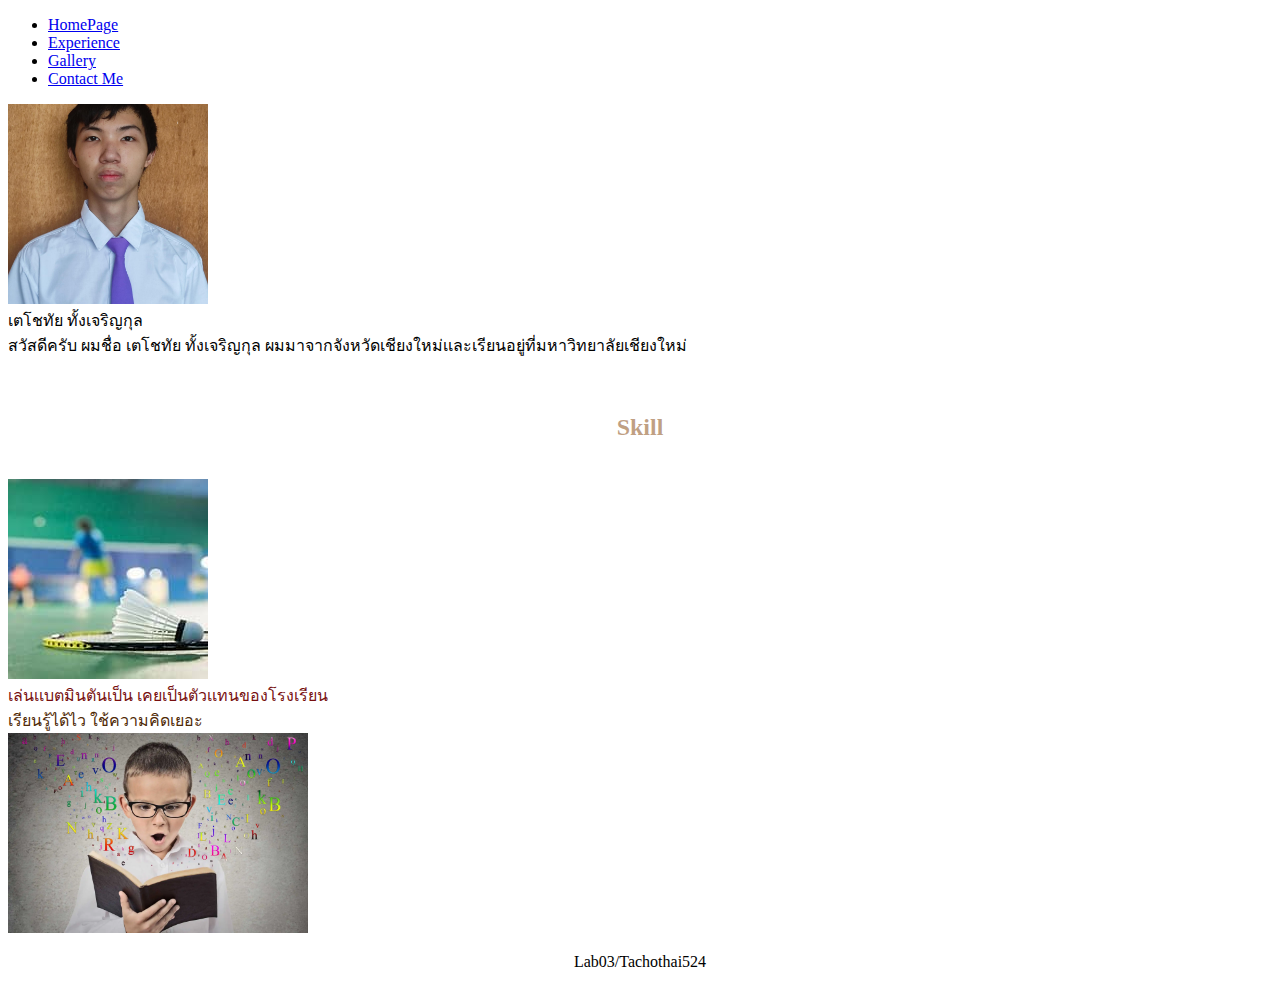
<file: index.html>
<!DOCTYPE html>
<html lang="en">
  <head>
    <meta charset="UTF-8" />
    <meta name="viewport" content="width=device-width, initial-scale=1.0" />
    <title>My Portfolio</title>
     <link
      href="https://cdn.jsdelivr.net/npm/bootstrap@5.3.7/dist/css/bootstrap.min.css"
      rel="stylesheet"
      integrity="sha384-LN+7fdVzj6u52u30Kp6M/trliBMCMKTyK833zpbD+pXdCLuTusPj697FH4R/5mcr"
      crossorigin="anonymous"
    />
    <script
      src="https://cdn.jsdelivr.net/npm/bootstrap@5.3.7/dist/js/bootstrap.bundle.min.js"
      integrity="sha384-ndDqU0Gzau9qJ1lfW4pNLlhNTkCfHzAVBReH9diLvGRem5+R9g2FzA8ZGN954O5Q"
      crossorigin="anonymous"
    ></script>
    <link rel="stylesheet" href="css/style.css">
  </head>
  
  <body>

<ul class="nav nav-pills nav-fill my-4" >
  <li class="nav-item">
    <a class="nav-link active" aria-current="page" href="index.html">HomePage</a>
  </li>
  <li class="nav-item">
    <a class="nav-link" href="Experience.html">Experience</a>
  </li>
  <li class="nav-item">
    <a class="nav-link" href="Gallery.html">Gallery</a>
  <li class="nav-item">
    <a class="nav-link" href="Contact.html">Contact Me</a>
  
</ul>

<div class="d-flex justify-content-center align-items-center mx-auto gap-3 " style="max-width: 700px">
      <div>
        <img src="image/b146cc9d-0605-4370-8504-acfc2e342144.jpg " class=" rounded" width="200" height="200" style="object-fit: cover">
      </div>

      <div>
        <div class="fs-2">เตโชทัย ทั้งเจริญกุล</div>
        <div class="fs-5">
         สวัสดีครับ ผมชื่อ เตโชทัย ทั้งเจริญกุล ผมมาจากจังหวัดเชียงใหม่เเละเรียนอยู่ที่มหาวิทยาลัยเชียงใหม่ 
        </div>
      </div>
    </div> <br> <br>
<h2 class="fs-1 badge text-bg-info d-flex justify-content-center mx-3 style1" >Skill</h2> <br>

<div class="d-flex justify-content-center align-items-center mx-auto gap-3 rounded border border-4 border border-success " style="max-width: 600px">
      <div>
        <img src="image/OSK.jpg" class=" rounded-3" width="200" height="200" style="object-fit: cover">
      </div>

      <div>
        <div class="fs-2 " style="color: rgb(119, 15, 15);">เล่นเเบตมินตันเป็น เคยเป็นตัวเเทนของโรงเรียน</div>
      
        </div>
      </div>
    </div>
 
<div class="d-flex justify-content-center align-items-center mx-auto gap-3 my-4 rounded border border-4 border border-info " style="max-width: 600px">
      <div>
        <div class="fs-2 ps-3" style="color:rgb(80, 42, 6);">เรียนรู้ได้ไว ใช้ความคิดเยอะ</div>
      
        </div>
    
    <div>
        <img src="image/Learn-Remember-Do-1-1.webp" class=" rounded-3" width="300" height="200" style="object-fit:cover">
      </div>



      </div>
<div style="text-align: center;" class="position-absolute bottom-0 start-50 translate-middle-x">
 <p> Lab03/Tachothai524</p>
</div>  
    </div>


</div>
  </body>
</html>
</file>
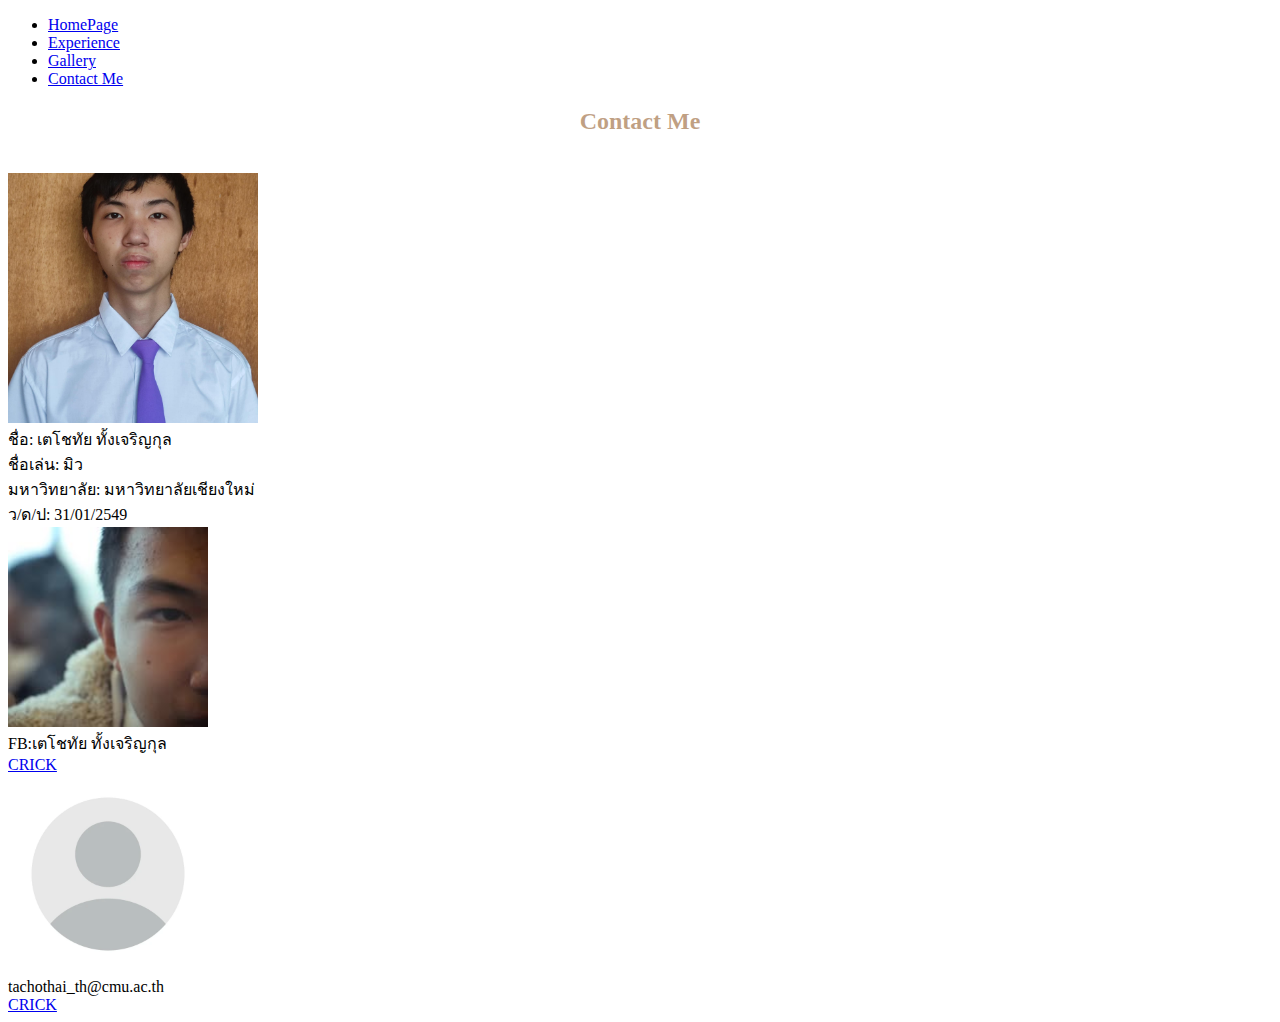
<file: Contact.html>
<!DOCTYPE html>
<html lang="en">
<head>
    <meta charset="UTF-8">
    <meta name="viewport" content="width=device-width, initial-scale=1.0">
    <title>Document</title>
    <meta charset="UTF-8" />
    <meta name="viewport" content="width=device-width, initial-scale=1.0" />
    <title>My Portfolio</title>
     <link
      href="https://cdn.jsdelivr.net/npm/bootstrap@5.3.7/dist/css/bootstrap.min.css"
      rel="stylesheet"
      integrity="sha384-LN+7fdVzj6u52u30Kp6M/trliBMCMKTyK833zpbD+pXdCLuTusPj697FH4R/5mcr"
      crossorigin="anonymous"
    />
    <script
      src="https://cdn.jsdelivr.net/npm/bootstrap@5.3.7/dist/js/bootstrap.bundle.min.js"
      integrity="sha384-ndDqU0Gzau9qJ1lfW4pNLlhNTkCfHzAVBReH9diLvGRem5+R9g2FzA8ZGN954O5Q"
      crossorigin="anonymous"
    ></script>
    <link rel="stylesheet" href="css/style.css">
</head>
<body>
    <ul class="nav nav-pills nav-fill my-4" >
  <li class="nav-item">
    <a class="nav-link active" aria-current="page" href="index.html">HomePage</a>
  </li>
  <li class="nav-item">
    <a class="nav-link" href="Experience.html">Experience</a>
  </li>
  <li class="nav-item">
    <a class="nav-link" href="Gallery.html">Gallery</a>
  <li class="nav-item">
    <a class="nav-link" href="Contact.html">Contact Me</a>
  
</ul>  

<h2 class="fs-1 badge text-bg-secondary d-flex justify-content-center mx-3 style1" >Contact Me</h2> <br>
  <div class="d-flex justify-content-center align-items-center mx-auto gap-3 my-5 " style="max-width: 700px">
      <div>
        <img src="image/b146cc9d-0605-4370-8504-acfc2e342144.jpg " class=" rounded" width="250" height="250" style="object-fit: cover">
      </div>

      <div>
        <div class="fs-5">
         ชื่อ: เตโชทัย ทั้งเจริญกุล <br>
         ชื่อเล่น: มิว <br>
         มหาวิทยาลัย: มหาวิทยาลัยเชียงใหม่ <br>
         ว/ด/ป: 31/01/2549 
        </div>
      </div>
    </div>    
 <div class="d-flex justify-content-center align-items-center mx-auto gap-3 " style="max-width: 700px">
      <div>
        <img src="image/87946589_502510750650799_5880064473108054016_n.jpg" class=" rounded-circle" width="200" height="200" style="object-fit: cover">
      </div>

      <div>
        <div class="fs-2">FB:เตโชทัย ทั้งเจริญกุล</div>
        <div class="fs-3">
         <a href="https://www.facebook.com/te.chothay.thang.ceriy.kul?locale=th_TH">CRICK</a>
        </div>
      </div>
    </div>

<div class="d-flex justify-content-center align-items-center mx-auto gap-3 my-5" style="max-width: 670px">
      <div>
        <img src="image/vector-flat-illustration-grayscale-avatar-600nw-2281862025.webp" class=" rounded-circle" width="200" height="200" style="object-fit: cover">
      </div>
     
      <div>
        <div class="fs-2">tachothai_th@cmu.ac.th</div>
        <div class="fs-3">
         <a  href="https://outlook.office.com/mail/">CRICK</a>
        </div>
      </div>
    </div>

        
</body>
</html>
</file>
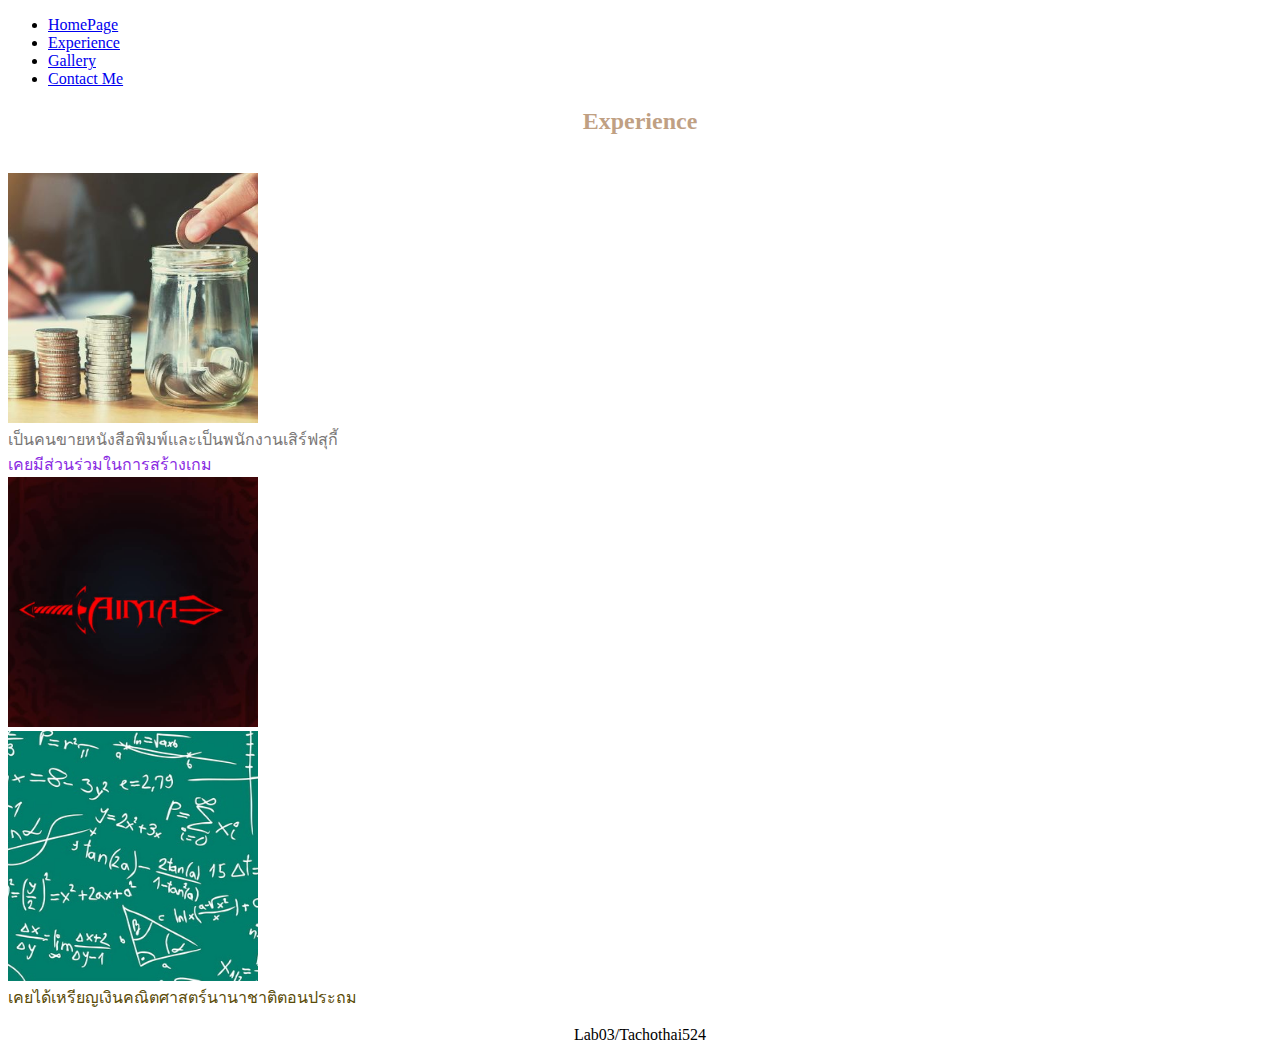
<file: Experience.html>
<!DOCTYPE html>
<html lang="en">
<head>
    <meta charset="UTF-8">
    <meta name="viewport" content="width=device-width, initial-scale=1.0">
    <title>Document</title>
    <link
      href="https://cdn.jsdelivr.net/npm/bootstrap@5.3.7/dist/css/bootstrap.min.css"
      rel="stylesheet"
      integrity="sha384-LN+7fdVzj6u52u30Kp6M/trliBMCMKTyK833zpbD+pXdCLuTusPj697FH4R/5mcr"
      crossorigin="anonymous"
    />
    <script
      src="https://cdn.jsdelivr.net/npm/bootstrap@5.3.7/dist/js/bootstrap.bundle.min.js"
      integrity="sha384-ndDqU0Gzau9qJ1lfW4pNLlhNTkCfHzAVBReH9diLvGRem5+R9g2FzA8ZGN954O5Q"
      crossorigin="anonymous"
    ></script>
    <link rel="stylesheet" href="css/style.css">
</head>

<body>
   <ul class="nav nav-pills nav-fill my-4" >
  <li class="nav-item">
    <a class="nav-link active" aria-current="page" href="index.html">HomePage</a>
  </li>
  <li class="nav-item">
    <a class="nav-link" href="Experience.html">Experience</a>
  </li>
  <li class="nav-item">
    <a class="nav-link" href="Gallery.html">Gallery</a>
  <li class="nav-item">
    <a class="nav-link" href="Contact.html">Contact Me</a>
   
    </ul>
    <h2 class="fs-1 badge text-bg-danger d-flex justify-content-center my-4 mx-3 style1" >Experience</h2> <br>
    <div class="d-flex justify-content-center align-items-center mx-auto gap-3 rounded border border-4 border border-dark " style="max-width: 650px">
      <div>
        <img src="image/4DQpjUtzLUwmJZZPEbhp4ljEEFTlNxdENOLtUTEOlz5V.jpg" class=" rounded-3" width="250" height="250" style="object-fit: cover">
      </div>

      <div>
        <div class="fs-2  " style="color: rgb(122, 119, 119);">เป็นคนขายหนังสือพิมพ์เเละเป็นพนักงานเสิร์ฟสุกี้</div>
      
        </div>
      </div>

 
<div class="d-flex justify-content-center align-items-center mx-auto gap-3 my-4 rounded border border-4 border border-danger  " style="max-width: 650px">
     <div>
        <div class="fs-2 ps-3" style="color:blueviolet;">เคยมีส่วนร่วมในการสร้างเกม </div>
      
        </div> 
  
  <div>
        <img src="image/Aima.jpg" class=" rounded-3" width="250" height="250" style="object-fit: cover">
      </div>

     </div>
  
  <div class="d-flex justify-content-center align-items-center mx-auto gap-3 my-4 rounded border border-4 border border-success  " style="max-width: 650px">
     
  <div>
        <img src="image/c4yejz.jpg" class=" rounded-3" width="250" height="250" style="object-fit: cover">
      </div>
  <div>
        <div class="fs-2 ps-3" style="color:rgb(90, 75, 7);">เคยได้เหรียญเงินคณิตศาสตร์นานาชาติตอนประถม </div>
      
        </div> 
  
     </div>

      <div style="text-align: center;" class="position-absolute bottom-0 start-50 translate-middle-x">
 <p> Lab03/Tachothai524</p>
</div> 
    </div>
 
</body>
</html>
</file>
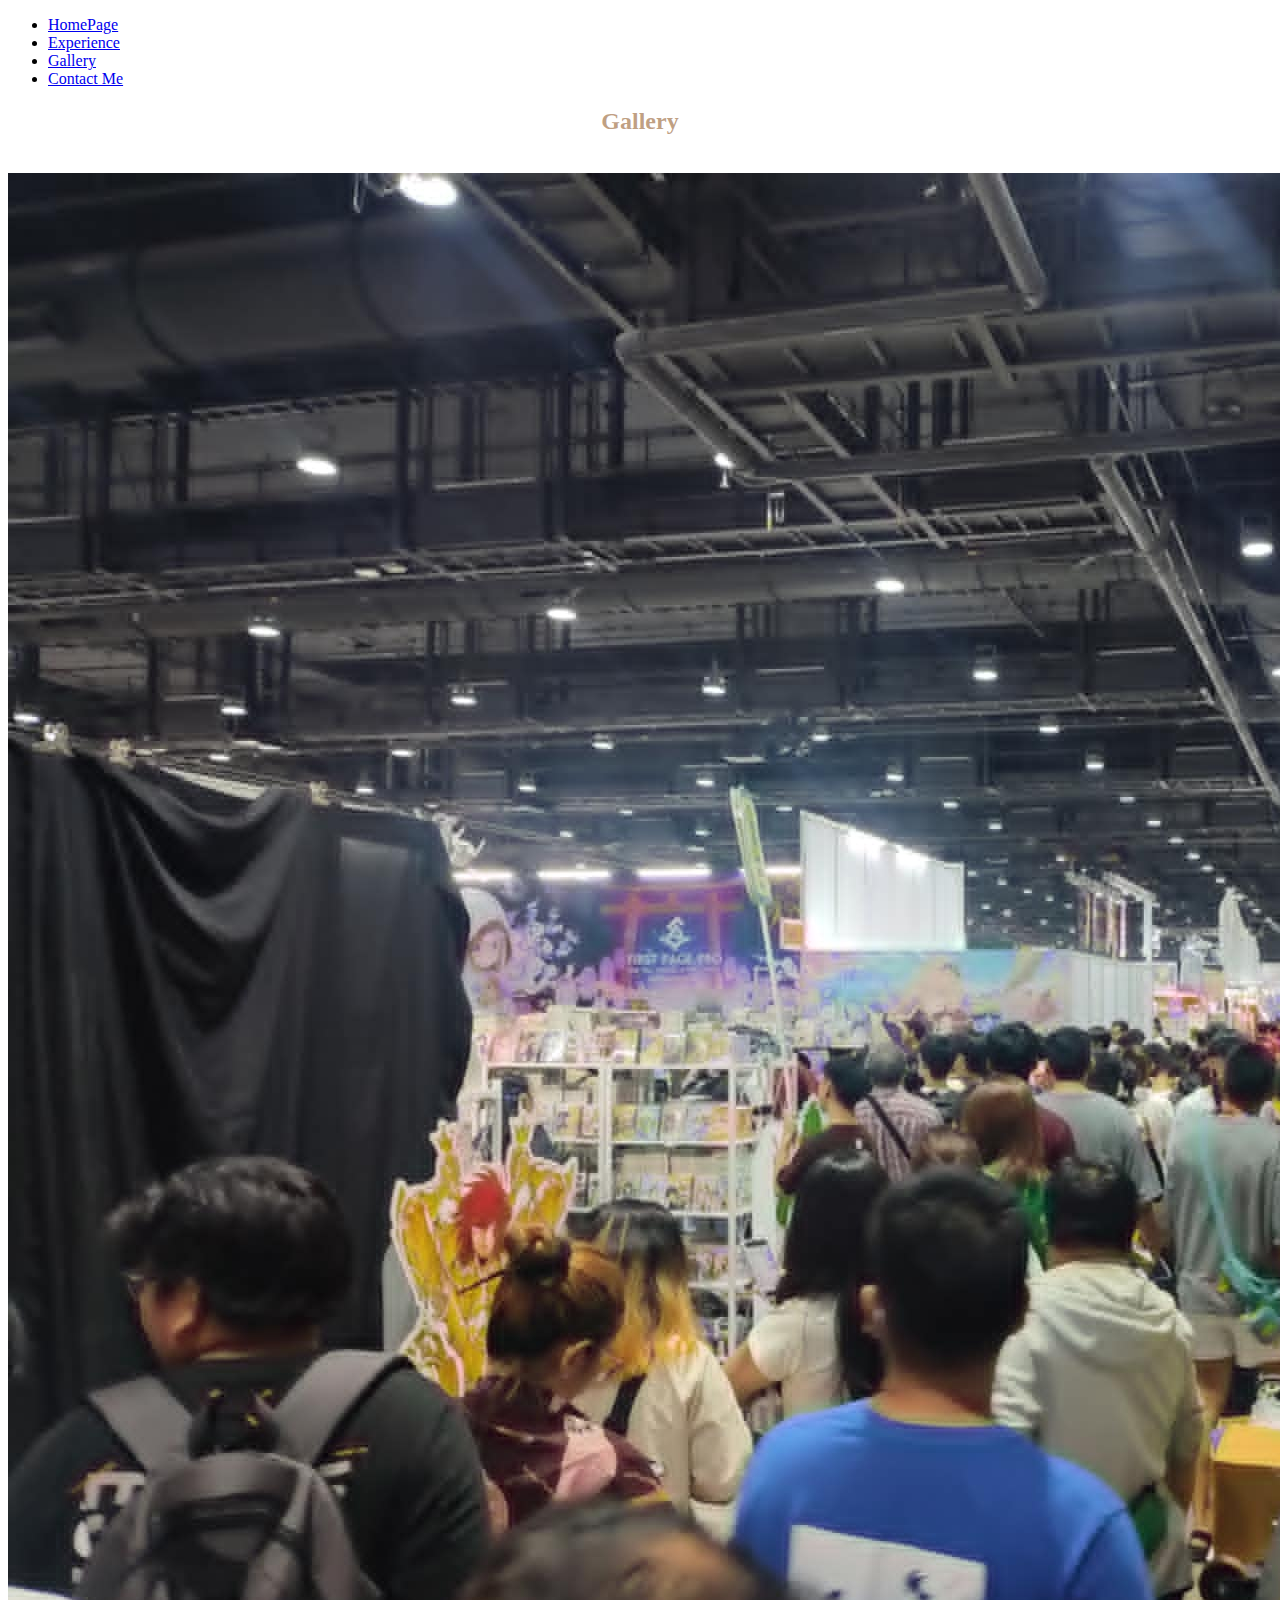
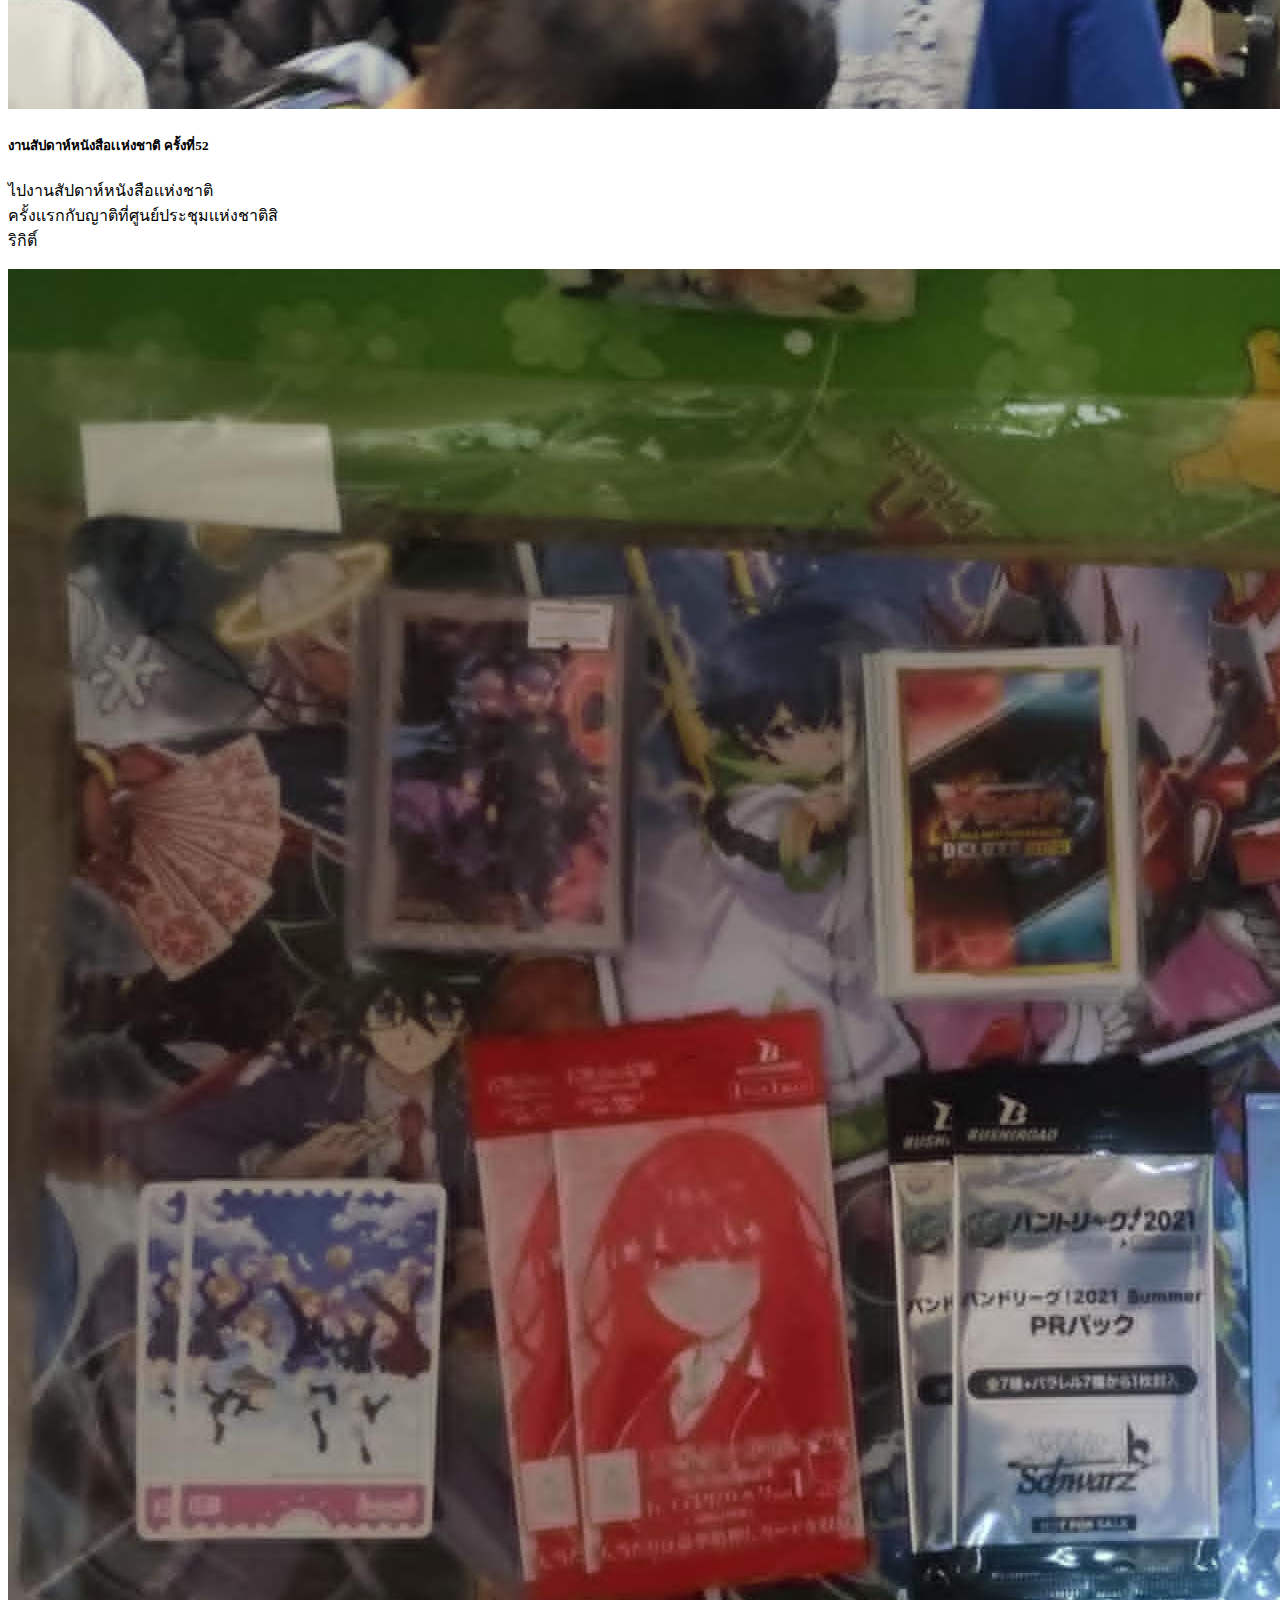
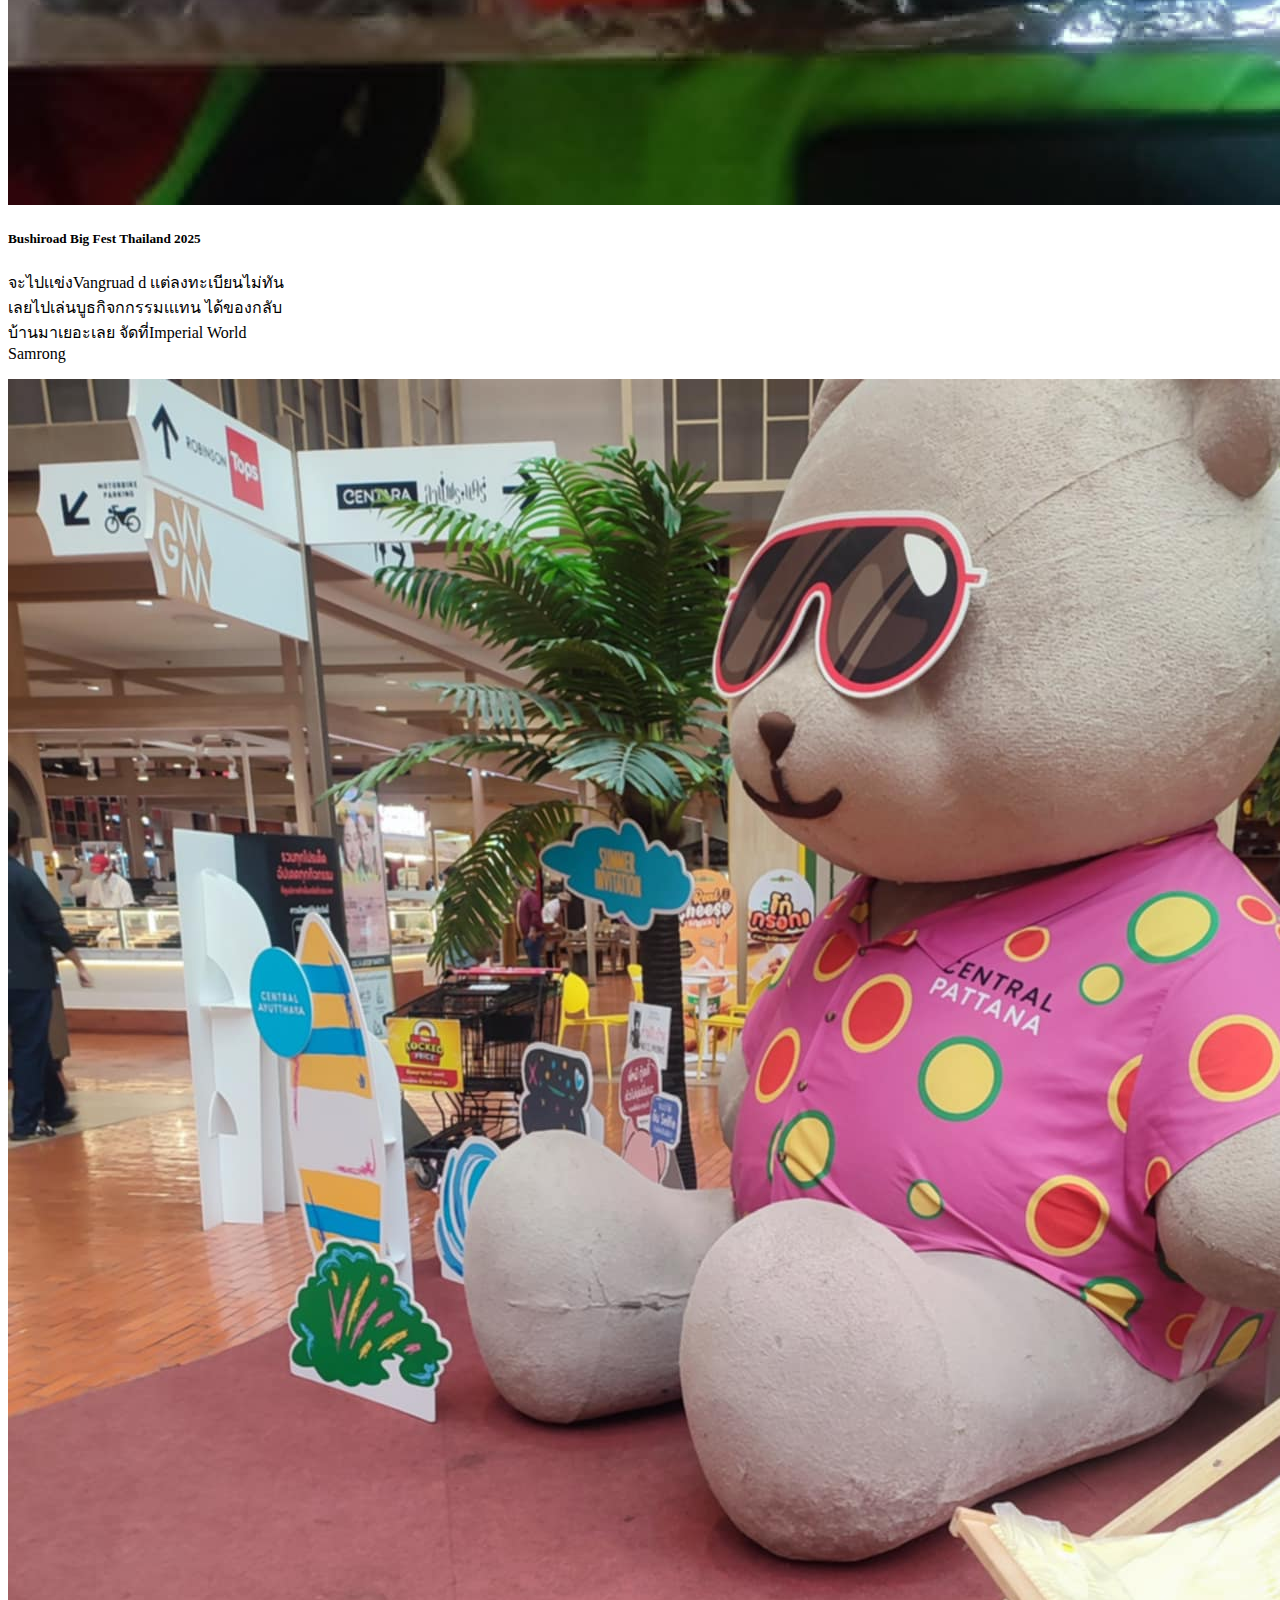
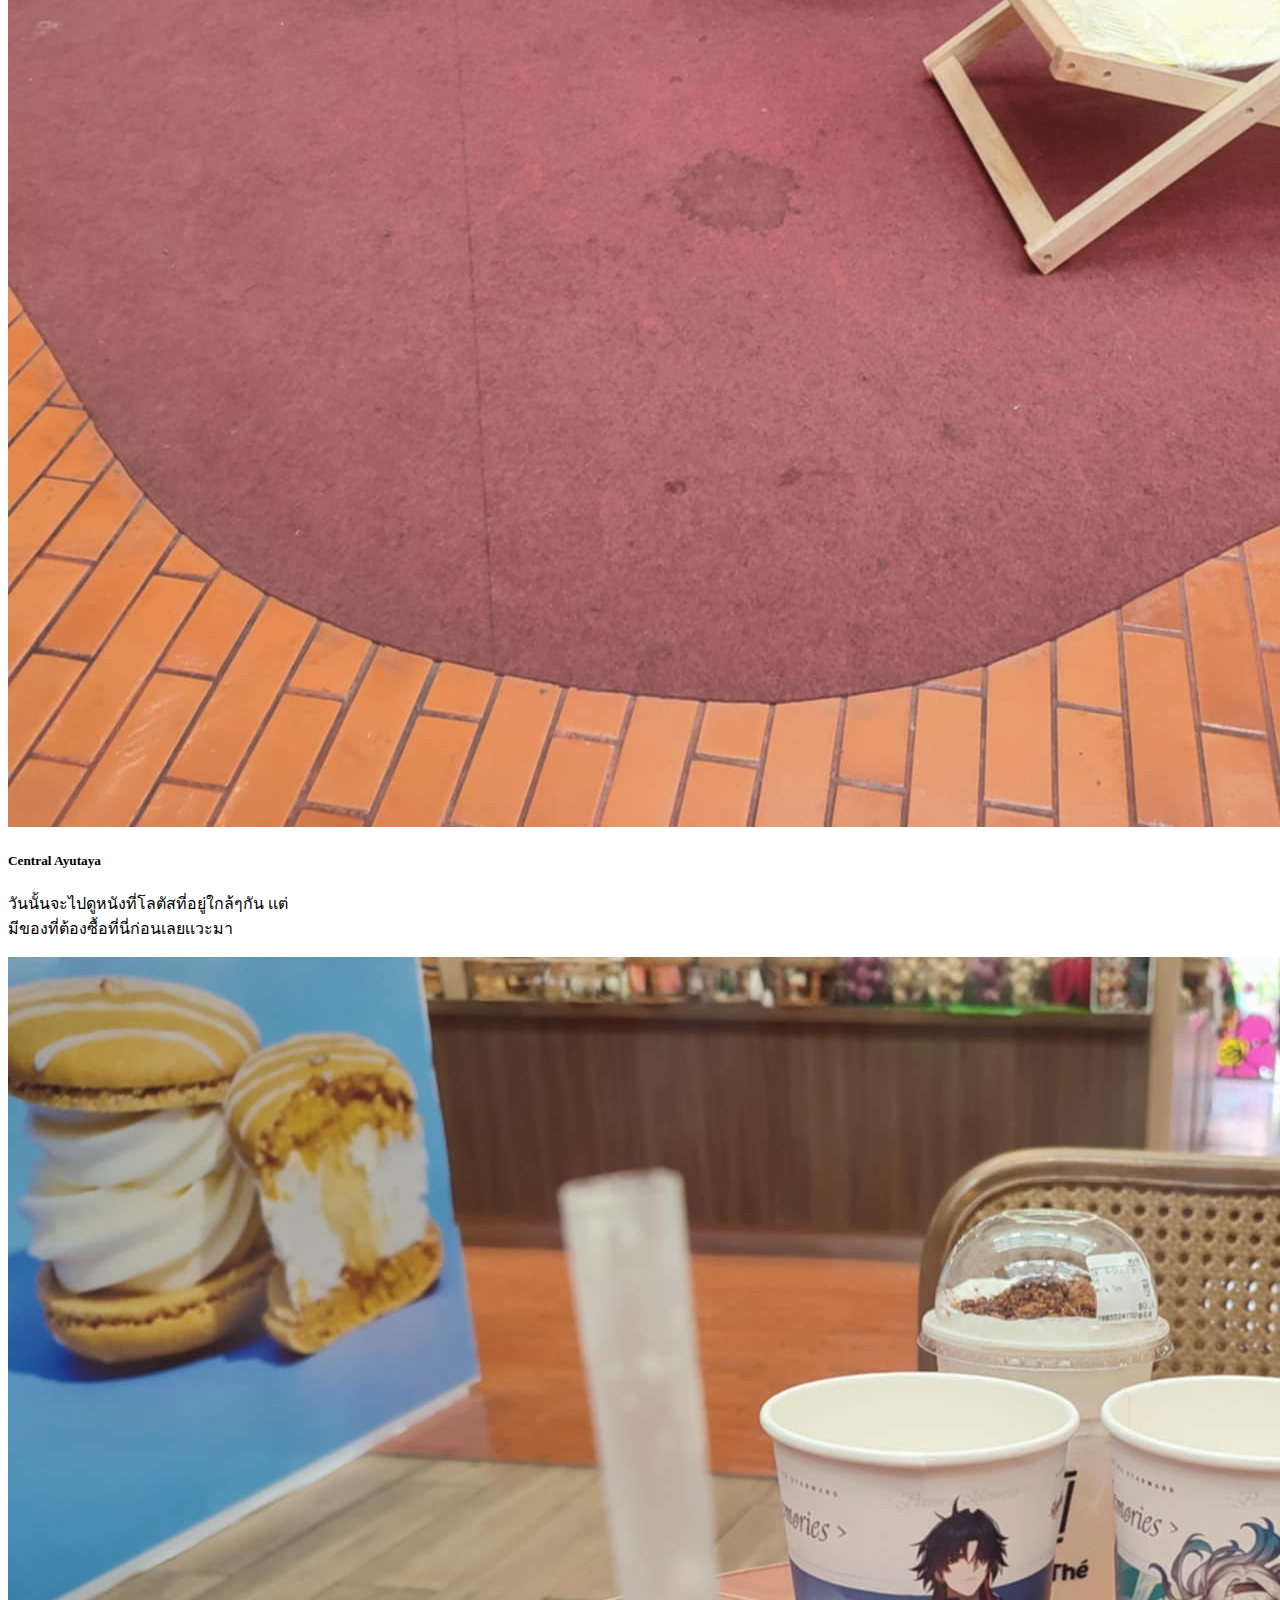
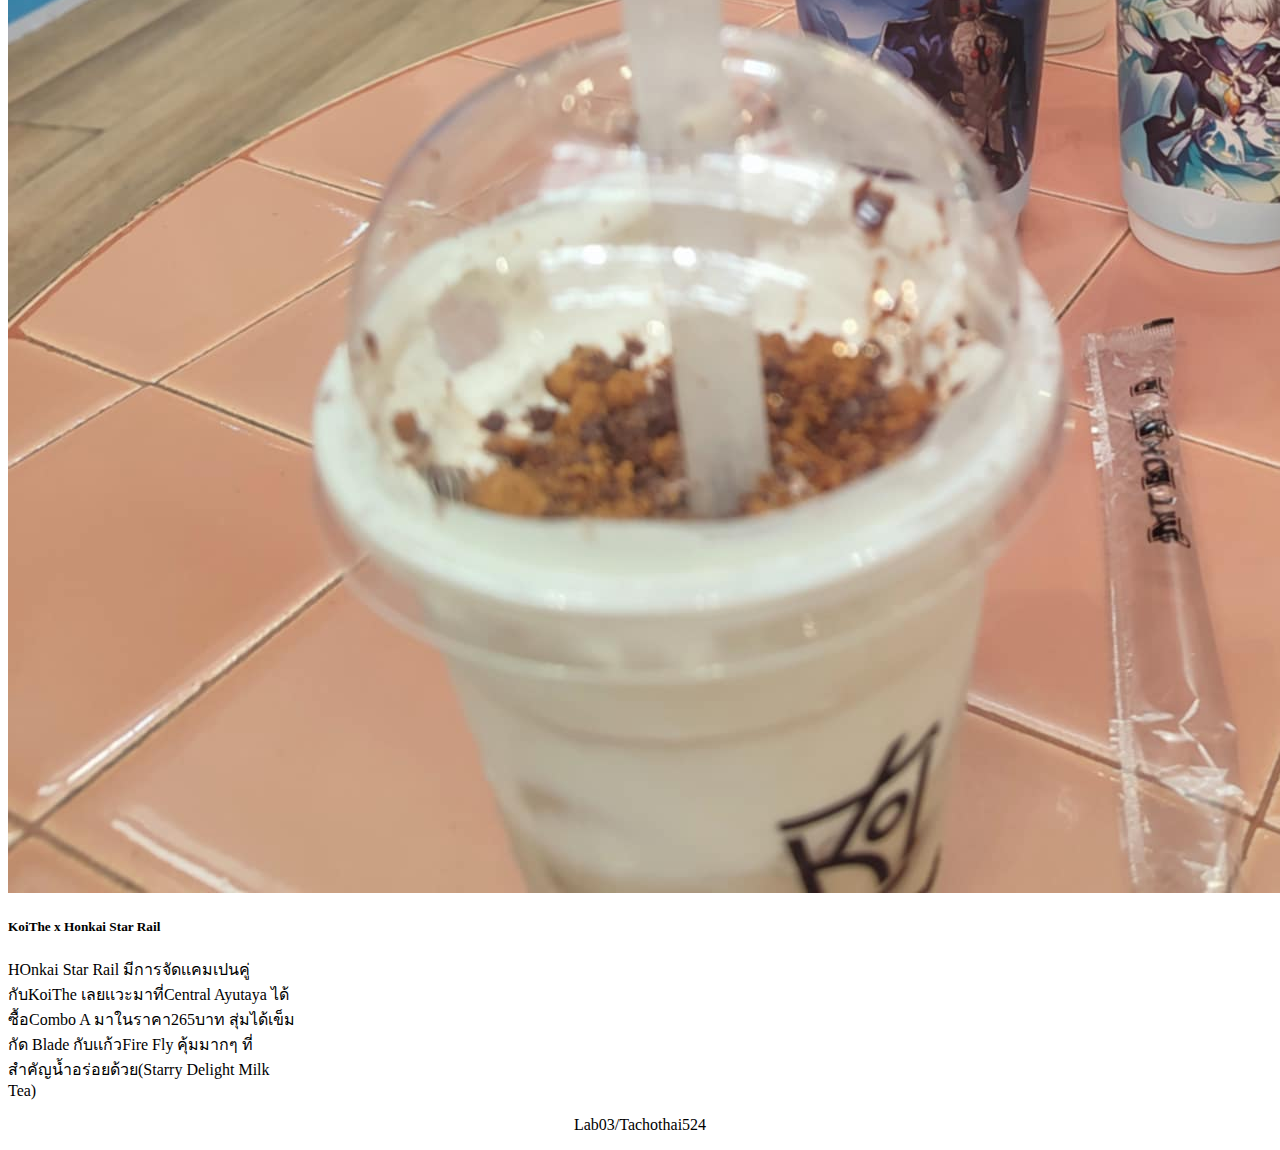
<file: Gallery.html>
<!DOCTYPE html>
<html lang="en">
<head>
    <meta charset="UTF-8">
    <meta name="viewport" content="width=device-width, initial-scale=1.0">
    <title>Document</title>
         <link
      href="https://cdn.jsdelivr.net/npm/bootstrap@5.3.7/dist/css/bootstrap.min.css"
      rel="stylesheet"
      integrity="sha384-LN+7fdVzj6u52u30Kp6M/trliBMCMKTyK833zpbD+pXdCLuTusPj697FH4R/5mcr"
      crossorigin="anonymous"
    />
    <script
      src="https://cdn.jsdelivr.net/npm/bootstrap@5.3.7/dist/js/bootstrap.bundle.min.js"
      integrity="sha384-ndDqU0Gzau9qJ1lfW4pNLlhNTkCfHzAVBReH9diLvGRem5+R9g2FzA8ZGN954O5Q"
      crossorigin="anonymous"
    ></script>
    <link rel="stylesheet" href="css/style.css">
</head>
<body>
  <ul class="nav nav-pills nav-fill my-4" >
  <li class="nav-item">
    <a class="nav-link active" aria-current="page" href="index.html">HomePage</a>
  </li>
  <li class="nav-item">
    <a class="nav-link" href="Experience.html">Experience</a>
  </li>
  <li class="nav-item">
    <a class="nav-link" href="Gallery.html">Gallery</a>
  <li class="nav-item">
    <a class="nav-link" href="Contact.html">Contact Me</a>
   
    </ul>
   <h2 class="fs-1 badge text-bg-success d-flex justify-content-center my-4 mx-3 style1" >Gallery</h2> <br>
   <div class="d-flex justify-content-center align-items-center mx-auto gap-3 flex-wrap ">
        <div class="card" style="width: 18rem;">
  <img src="image/book fair fes.jpg" class="card-img-top">
  <div class="card-body">
    <h5 class="card-title">งานสัปดาห์หนังสือเเห่งชาติ ครั้งที่52</h5>
    <p class="card-text">ไปงานสัปดาห์หนังสือเเห่งชาติ<br>ครั้งเเรกกับญาติที่ศูนย์ประชุมเเห่งชาติสิ<br>ริกิติ์ </p>
    
  </div>
</div>
    <div class="card" style="width: 18rem;">
  <img src="image/caed fes.jpg" class="card-img-top">
  <div class="card-body">
    <h5 class="card-title">Bushiroad Big Fest Thailand 2025</h5>
    <p class="card-text">จะไปเเข่งVangruad d เเต่ลงทะเบียนไม่ทันเลยไปเล่นบูธกิจกกรรมเเเทน ได้ของกลับบ้านมาเยอะเลย จัดที่Imperial World Samrong</p>
    
  </div>
</div>
    <div class="card" style="width: 18rem;">
  <img src="image/840d2643-876c-42b9-8745-fe8b4f210d53.jpg" class="card-img-top">
  <div class="card-body">
    <h5 class="card-title">Central Ayutaya</h5>
    <p class="card-text">วันนั้นจะไปดูหนังที่โลตัสที่อยู่ใกล้ๆกัน เเต่มีของที่ต้องซื้อที่นี่ก่อนเลยเเวะมา</p>
    
  </div>
</div>
    <div class="card" style="width: 18rem;">
  <img src="image/3059346d-24f1-4329-82c5-63fff2310057.jpg" class="card-img-top">
  <div class="card-body">
    <h5 class="card-title">KoiThe x Honkai Star Rail</h5>
    <p class="card-text">HOnkai Star Rail มีการจัดเเคมเปนคู่กับKoiThe เลยเเวะมาที่Central Ayutaya ได้ซื้อCombo A มาในราคา265บาท สุ่มได้เข็มกัด Blade กับเเก้วFire Fly คุ้มมากๆ ที่สำคัญน้ำอร่อยด้วย(Starry Delight Milk Tea)</p>
    
  </div>
</div>

<div style="text-align: center;" class="position-absolute bottom-0 start-50 translate-middle-x">
 <p> Lab03/Tachothai524</p>
</div>  
   </div>
</body>
</html>
</file>
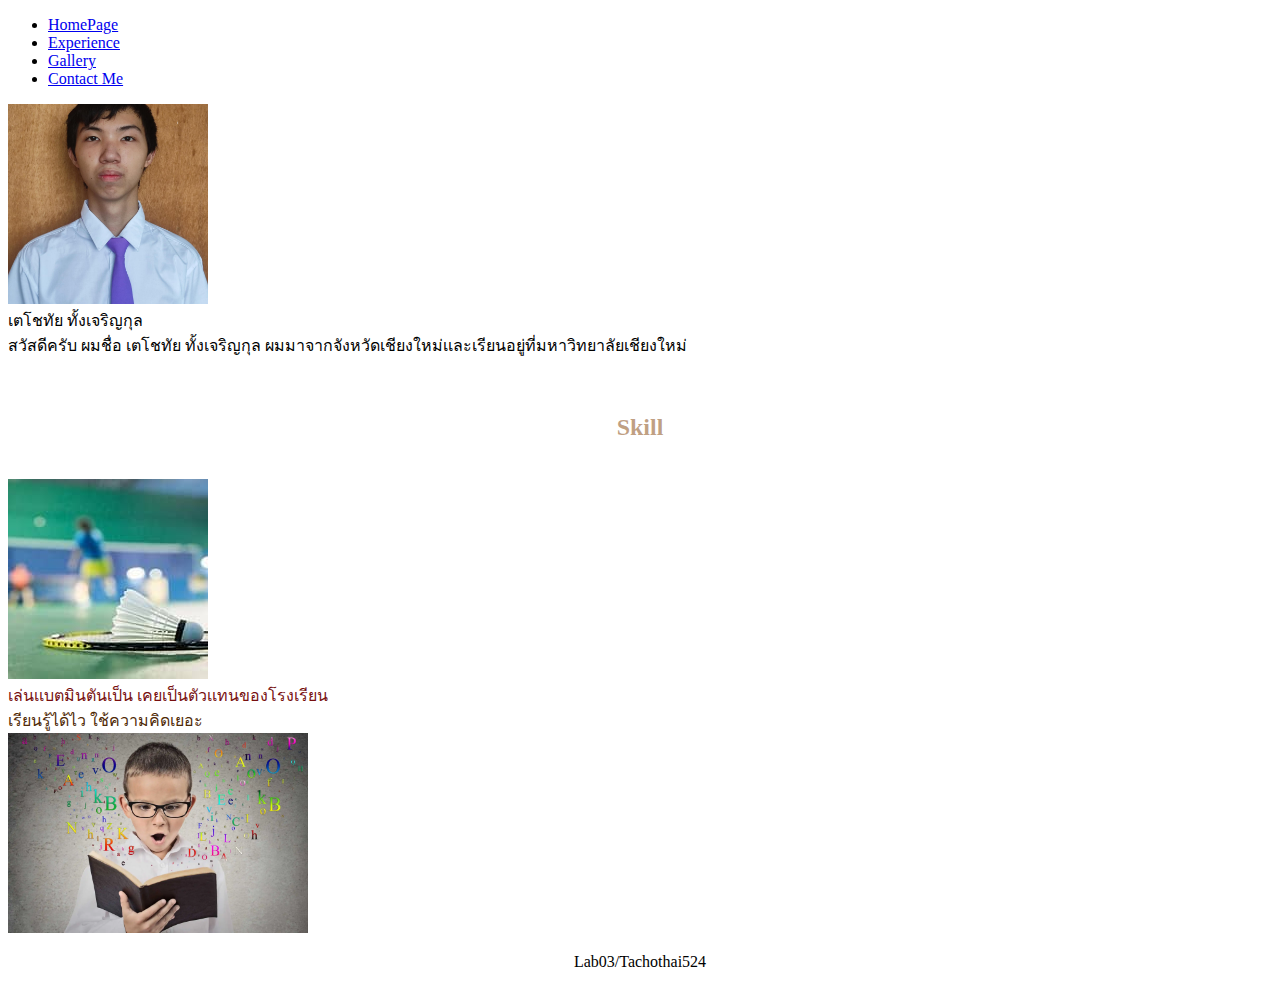
<file: homepage.html>
<!DOCTYPE html>
<html lang="en">
  <head>
    <meta charset="UTF-8" />
    <meta name="viewport" content="width=device-width, initial-scale=1.0" />
    <title>My Portfolio</title>
     <link
      href="https://cdn.jsdelivr.net/npm/bootstrap@5.3.7/dist/css/bootstrap.min.css"
      rel="stylesheet"
      integrity="sha384-LN+7fdVzj6u52u30Kp6M/trliBMCMKTyK833zpbD+pXdCLuTusPj697FH4R/5mcr"
      crossorigin="anonymous"
    />
    <script
      src="https://cdn.jsdelivr.net/npm/bootstrap@5.3.7/dist/js/bootstrap.bundle.min.js"
      integrity="sha384-ndDqU0Gzau9qJ1lfW4pNLlhNTkCfHzAVBReH9diLvGRem5+R9g2FzA8ZGN954O5Q"
      crossorigin="anonymous"
    ></script>
    <link rel="stylesheet" href="css/style.css">
  </head>
  
  <body>

<ul class="nav nav-pills nav-fill my-4" >
  <li class="nav-item">
    <a class="nav-link active" aria-current="page" href="homepage.html">HomePage</a>
  </li>
  <li class="nav-item">
    <a class="nav-link" href="Experience.html">Experience</a>
  </li>
  <li class="nav-item">
    <a class="nav-link" href="Gallery.html">Gallery</a>
  <li class="nav-item">
    <a class="nav-link" href="Contact.html">Contact Me</a>
  
</ul>

<div class="d-flex justify-content-center align-items-center mx-auto gap-3 " style="max-width: 700px">
      <div>
        <img src="image/b146cc9d-0605-4370-8504-acfc2e342144.jpg " class=" rounded" width="200" height="200" style="object-fit: cover">
      </div>

      <div>
        <div class="fs-2">เตโชทัย ทั้งเจริญกุล</div>
        <div class="fs-5">
         สวัสดีครับ ผมชื่อ เตโชทัย ทั้งเจริญกุล ผมมาจากจังหวัดเชียงใหม่เเละเรียนอยู่ที่มหาวิทยาลัยเชียงใหม่ 
        </div>
      </div>
    </div> <br> <br>
<h2 class="fs-1 badge text-bg-info d-flex justify-content-center mx-3 style1" >Skill</h2> <br>

<div class="d-flex justify-content-center align-items-center mx-auto gap-3 rounded border border-4 border border-success " style="max-width: 600px">
      <div>
        <img src="image/OSK.jpg" class=" rounded-3" width="200" height="200" style="object-fit: cover">
      </div>

      <div>
        <div class="fs-2 " style="color: rgb(119, 15, 15);">เล่นเเบตมินตันเป็น เคยเป็นตัวเเทนของโรงเรียน</div>
      
        </div>
      </div>
    </div>
 
<div class="d-flex justify-content-center align-items-center mx-auto gap-3 my-4 rounded border border-4 border border-info " style="max-width: 600px">
      <div>
        <div class="fs-2 ps-3" style="color:rgb(80, 42, 6);">เรียนรู้ได้ไว ใช้ความคิดเยอะ</div>
      
        </div>
    
    <div>
        <img src="image/Learn-Remember-Do-1-1.webp" class=" rounded-3" width="300" height="200" style="object-fit:cover">
      </div>



      </div>
<div style="text-align: center;" class="position-absolute bottom-0 start-50 translate-middle-x">
 <p> Lab03/Tachothai524</p>
</div>  
    </div>


</div>
  </body>
</html>
</file>
<file: css/style.css>
.style1 {
    color: rgba(129, 65, 5, 0.507);
    text-align: center;
    font-family: "Kapakana", cursive;
    font-optical-sizing: auto;
    font-style: normal;
    
    }
</file>
